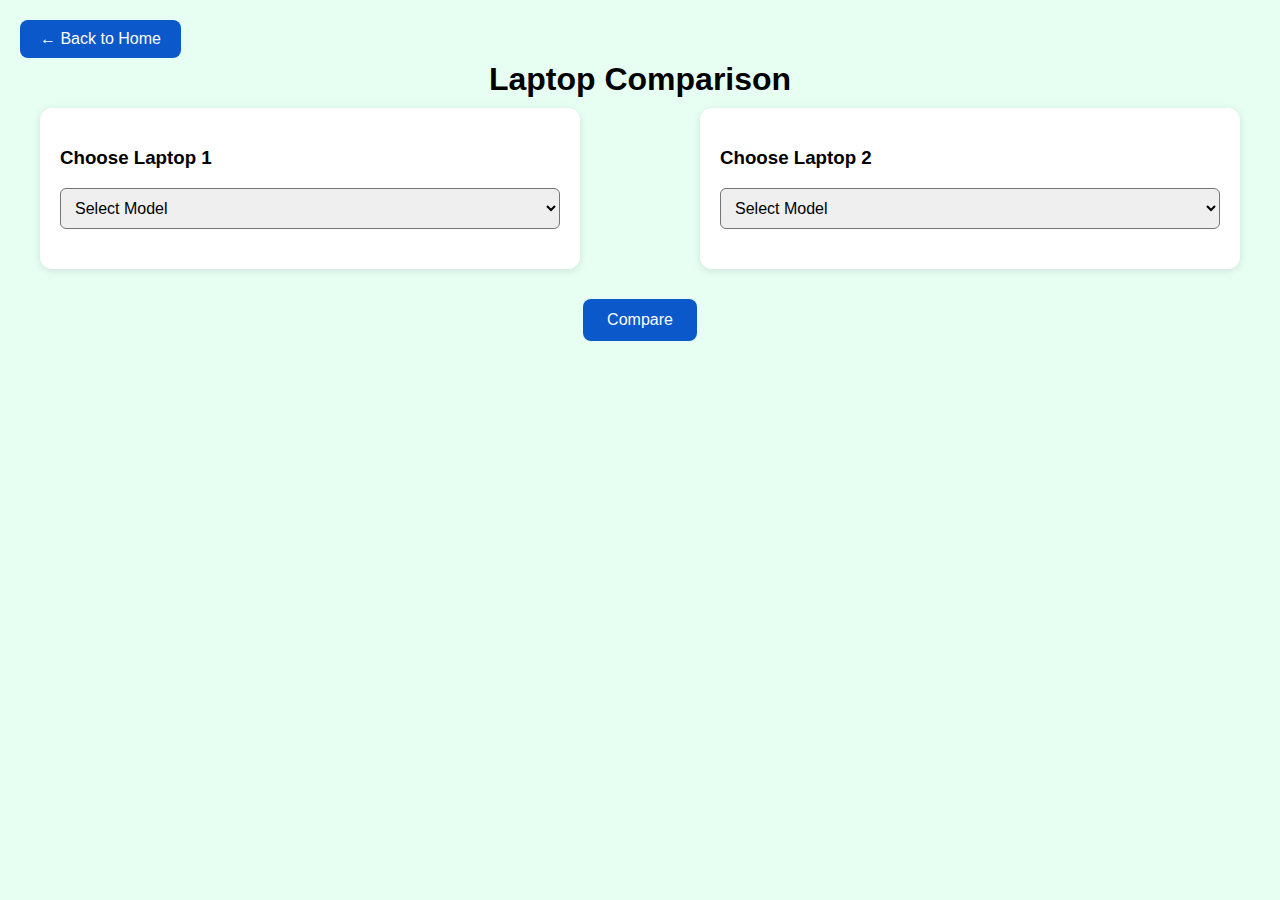
<file: templates/comparison.html>
<!DOCTYPE html>
<html lang="en">
<head>
  <meta charset="UTF-8" />
  <title>Laptop Comparison</title>
  <style>
    body {
      font-family: 'Segoe UI', sans-serif;
      margin: 0;
      background: #e6fff2;
    }
    .container {
      max-width: 1200px;
      margin: auto;
      padding: 40px 20px;
    }
    h1 {
      text-align: center;
      margin-bottom: 10px;
    }
    .back-button {
      position: absolute;
      top: 20px;
      left: 20px;
      padding: 10px 20px;
      background-color: #0a58ca;
      color: white;
      border: none;
      border-radius: 8px;
      cursor: pointer;
      font-size: 16px;
      text-decoration: none;
      transition: background-color 0.3s ease;
      z-index: 1000;
    }
    .back-button:hover {
      background-color: #074bb5;
    }
    .dropdowns {
      display: flex;
      justify-content: space-between;
      gap: 30px;
      flex-wrap: wrap;
      margin-bottom: 30px;
    }
    .laptop-box {
      background: white;
      border-radius: 12px;
      padding: 20px;
      box-shadow: 0 2px 8px rgba(0, 0, 0, 0.1);
      width: 100%;
      max-width: 500px;
      flex-grow: 1;
    }
    select {
      padding: 10px;
      font-size: 16px;
      width: 100%;
      margin-bottom: 10px;
      border-radius: 6px;
    }
    button {
      display: block;
      margin: 0 auto 30px;
      padding: 12px 24px;
      font-size: 16px;
      background: #0a58ca;
      color: white;
      border: none;
      border-radius: 8px;
      cursor: pointer;
      transition: background-color 0.3s ease;
    }
    button:hover {
      background-color: #074bb5;
    }
    .specs {
      display: flex;
      gap: 30px;
      justify-content: center;
      flex-wrap: wrap;
    }
    .card {
      background: white;
      border-radius: 12px;
      padding: 20px;
      width: 100%;
      max-width: 500px;
      box-shadow: 0 2px 8px rgba(0, 0, 0, 0.1);
    }
    .card h3 {
      text-align: center;
    }
    ul {
      list-style: none;
      padding: 0;
    }
    li {
      padding: 6px 0;
      display: flex;
      justify-content: space-between;
    }
    .highlight {
      background-color: #d4edda;
      font-weight: bold;
    }
  </style>
</head>
<body>
  <div class="container">
    <h1>Laptop Comparison</h1>
    <a href="/" class="back-button">← Back to Home</a>

    <div class="dropdowns">
      <div class="laptop-box">
        <h3>Choose Laptop 1</h3>
        <select id="laptop1" onchange="loadSpecs(1)">
          <option value="" disabled selected>Select Model</option>
        </select>
        <div id="preview1" style="margin-top: 10px;"></div>
      </div>
      <div class="laptop-box">
        <h3>Choose Laptop 2</h3>
        <select id="laptop2" onchange="loadSpecs(2)">
          <option value="" disabled selected>Select Model</option>
        </select>
        <div id="preview2" style="margin-top: 10px;"></div>
      </div>
    </div>

    <button onclick="compareLaptops()">Compare</button>

    <div class="specs" id="results" style="display:none;">
      <div class="card">
        <h3 id="laptop1Title"></h3>
        <ul id="specs1"></ul>
      </div>
      <div class="card">
        <h3 id="laptop2Title"></h3>
        <ul id="specs2"></ul>
      </div>
    </div>
  </div>

  <script>
    let specsCache = {};
    let loadedModels = false;

    function loadModels() {
      if (loadedModels) return;
      loadedModels = true;

      fetch('/get_laptops')
        .then(res => res.json())
        .then(models => {
          const sel1 = document.getElementById('laptop1');
          const sel2 = document.getElementById('laptop2');
          models.forEach(model => {
            const option1 = new Option(model, model);
            const option2 = new Option(model, model);
            sel1.add(option1);
            sel2.add(option2);
          });
        })
        .catch(err => {
          console.error('Error fetching laptop models:', err);
        });
    }

    document.getElementById('laptop1').addEventListener('focus', loadModels);
    document.getElementById('laptop2').addEventListener('focus', loadModels);

    function loadSpecs(num) {
      const model = document.getElementById(`laptop${num}`).value;
      if (!model) {
        document.getElementById(`preview${num}`).innerHTML = '';
        specsCache[`laptop${num}`] = null;
        return;
      }

      fetch('/get_specs', {
        method: 'POST',
        headers: { 'Content-Type': 'application/json' },
        body: JSON.stringify({ model })
      })
      .then(res => res.json())
      .then(data => {
        specsCache[`laptop${num}`] = data;
        document.getElementById(`preview${num}`).innerHTML = `
          <div style="background:#f0f8ff;padding:10px;border-radius:8px">
            <p><strong>Price: ${data['Price'] || 'N/A'}</strong></p>
          </div>`;
      })
      .catch(err => {
        console.error('Error loading specs:', err);
        document.getElementById(`preview${num}`).innerHTML = '<p style="color:red;">Failed to load specs.</p>';
        specsCache[`laptop${num}`] = null;
      });
    }

    function compareLaptops() {
      const specs1 = specsCache['laptop1'];
      const specs2 = specsCache['laptop2'];

      if (!specs1 || !specs2) {
        alert('Please select both laptops and wait for specs to load.');
        return;
      }

      const model1 = document.getElementById('laptop1').value;
      const model2 = document.getElementById('laptop2').value;

      document.getElementById('laptop1Title').textContent = model1;
      document.getElementById('laptop2Title').textContent = model2;

      const keysToCompare = [
        'Brand', 'Price', 'Display', 'Processor', 'GPU',
        'Resolution Width', 'Resolution Height', 'Warranty', 'RAM', 'ROM'
      ];

      const list1 = document.getElementById('specs1');
      const list2 = document.getElementById('specs2');
      list1.innerHTML = '';
      list2.innerHTML = '';

      keysToCompare.forEach(key => {
        const val1 = specs1[key] || 'N/A';
        const val2 = specs2[key] || 'N/A';

        const li1 = document.createElement('li');
        const li2 = document.createElement('li');

        li1.textContent = `${key}: ${val1}`;
        li2.textContent = `${key}: ${val2}`;

        const numericKeys = ['Price', 'Resolution Width', 'Resolution Height', 'Warranty', 'RAM'];
        const higherIsBetter = ['Resolution Width', 'Resolution Height', 'Warranty', 'RAM'];
        const lowerIsBetter = ['Price'];

        if (numericKeys.includes(key)) {
          const n1 = parseFloat(val1);
          const n2 = parseFloat(val2);
          if (!isNaN(n1) && !isNaN(n2)) {
            if (higherIsBetter.includes(key)) {
              if (n1 > n2) li1.classList.add('highlight');
              else if (n2 > n1) li2.classList.add('highlight');
            } else if (lowerIsBetter.includes(key)) {
              if (n1 < n2) li1.classList.add('highlight');
              else if (n2 < n1) li2.classList.add('highlight');
            }
          }
        }

        if (key === 'Processor') {
          const rank = name => {
            if (!name) return 0;
            name = name.toLowerCase();
            if (name.includes('i9') || name.includes('ryzen 9')) return 5;
            if (name.includes('i7') || name.includes('ryzen 7')) return 4;
            if (name.includes('i5') || name.includes('ryzen 5')) return 3;
            if (name.includes('i3') || name.includes('ryzen 3')) return 2;
            return 1;
          };
          const r1 = rank(val1);
          const r2 = rank(val2);
          if (r1 > r2) li1.classList.add('highlight');
          else if (r2 > r1) li2.classList.add('highlight');
        }

        if (key === 'GPU') {
          const rank = name => {
            if (!name) return 0;
            name = name.toLowerCase();
            if (name.includes('rtx')) return 5;
            if (name.includes('gtx')) return 4;
            if (name.includes('radeon')) return 3;
            if (name.includes('intel')) return 2;
            return 1;
          };
          const r1 = rank(val1);
          const r2 = rank(val2);
          if (r1 > r2) li1.classList.add('highlight');
          else if (r2 > r1) li2.classList.add('highlight');
        }

        if (key === 'ROM') {
          const parseROM = str => {
            if (!str) return 0;
            str = str.toLowerCase();
            let size = 0;
            if (str.includes('tb')) size = parseFloat(str) * 1000;
            else if (str.includes('gb')) size = parseFloat(str);
            if (str.includes('ssd')) size += 10000; // SSD boost
            return size || 0;
          };
          const r1 = parseROM(val1);
          const r2 = parseROM(val2);
          if (r1 > r2) li1.classList.add('highlight');
          else if (r2 > r1) li2.classList.add('highlight');
        }

        list1.appendChild(li1);
        list2.appendChild(li2);
      });

      document.getElementById('results').style.display = 'flex';
    }
  </script>
</body>
</html>
</file>
